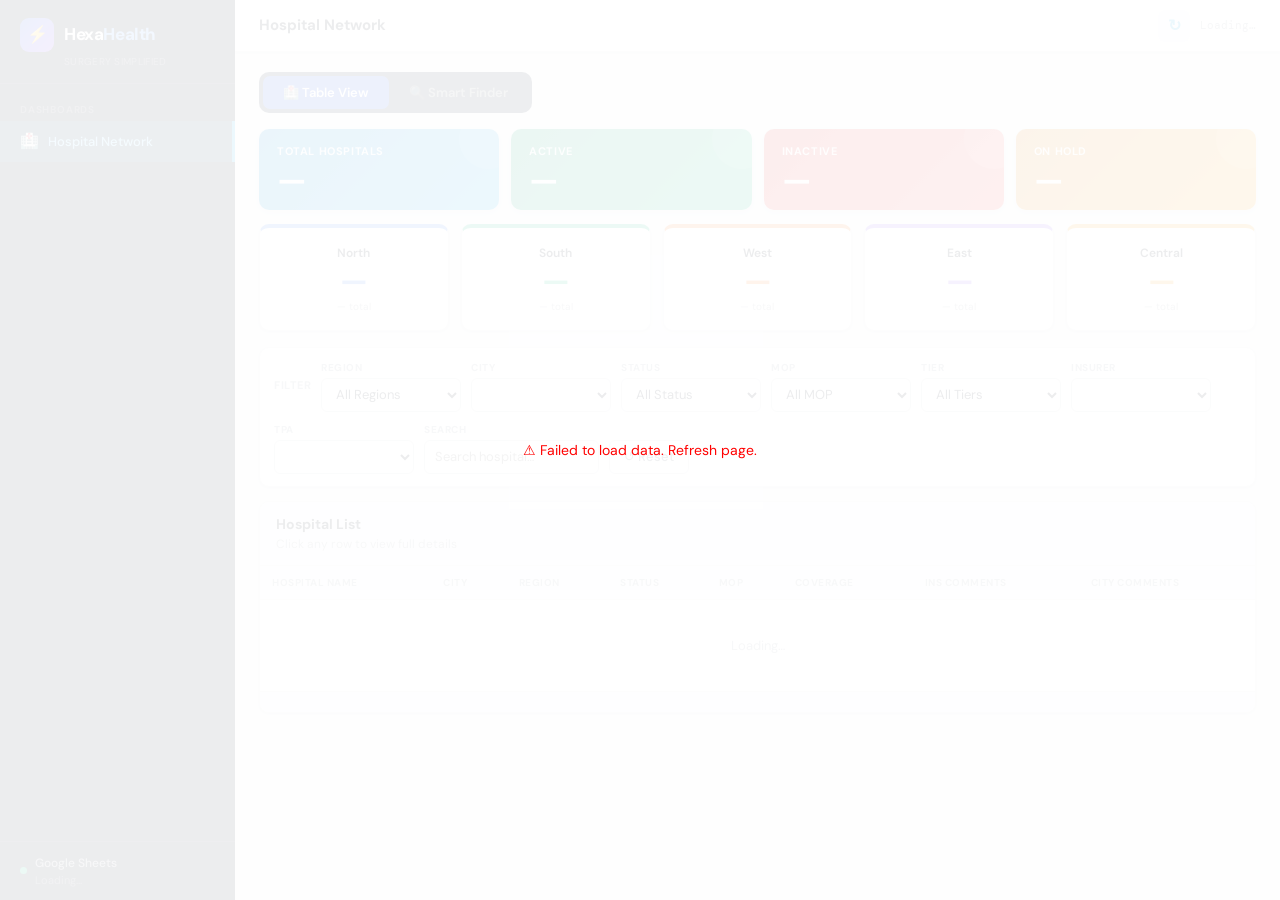
<file: viewer.html>
<!DOCTYPE html>
<html lang="en">
<head>
<meta charset="UTF-8">
<meta name="viewport" content="width=device-width,initial-scale=1.0">
<title>HexaHealth — Hospital Network (View Only)</title>
<link rel="preconnect" href="https://fonts.googleapis.com">
<link href="https://fonts.googleapis.com/css2?family=DM+Sans:wght@400;500;600;700;800&family=DM+Mono:wght@400;500&display=swap" rel="stylesheet">
<link rel="stylesheet" href="styles.css?v=33">
</head>
<body>
<div class="layout">

<aside class="sidebar">
  <div class="sb-logo">
    <div class="sb-logo-row">
      <div class="sb-logo-icon">⚡</div>
      <div class="sb-logo-name">Hexa<span>Health</span></div>
    </div>
    <div class="sb-logo-sub">SURGERY SIMPLIFIED</div>
  </div>
  <nav class="sb-nav">
    <div class="sb-section">Dashboards</div>
    <div class="sb-item active" id="nav-page1"><span class="sb-icon">🏥</span> Hospital Network</div>
  </nav>
  <div class="sb-footer">
    <div class="sb-live">
      <div class="sb-live-dot"></div>
      <div class="sb-live-text"><strong id="live-title">Google Sheets</strong><span id="live-sub">Loading…</span></div>
    </div>
  </div>
</aside>

<div class="main">
<div class="topbar">
  <button class="mobile-menu-btn" id="mobile-menu-btn" onclick="document.querySelector('.sidebar').classList.toggle('mobile-open')" aria-label="Menu">☰</button>
  <span class="topbar-title" id="topbar-title">Hospital Network</span>
  <div class="topbar-right">
    <button class="refresh-btn" id="refresh-btn" title="Force refresh from Google Sheets" aria-label="Refresh">
      <span class="refresh-icon" id="refresh-icon">↻</span>
    </button>
    <span class="last-updated" id="last-refreshed">Loading…</span>
  </div>
</div>

<div class="page-content active" id="page1">
  <div class="view-toggle">
    <button class="vtab active" id="vtab-table" onclick="PAGE1.switchView('table')">🏥 Table View</button>
    <button class="vtab" id="vtab-smart" onclick="PAGE1.switchView('smart')">🔍 Smart Finder</button>
  </div>

  <div id="view-table">
    <div class="totals-row">
      <div class="totals-card totals-teal"><div class="totals-label">Total Hospitals</div><div class="totals-num" id="tot-total">—</div></div>
      <div class="totals-card totals-green"><div class="totals-label">Active</div><div class="totals-num" id="tot-active">—</div></div>
      <div class="totals-card totals-red"><div class="totals-label">Inactive</div><div class="totals-num" id="tot-inactive">—</div></div>
      <div class="totals-card totals-amber"><div class="totals-label">On Hold</div><div class="totals-num" id="tot-hold">—</div></div>
    </div>

    <div class="region-cards">
      <div class="region-card"><div class="region-dot" style="background:#dbeafe;"></div><div class="region-name">North</div><div class="region-num" id="rn-North">—</div><div class="region-sub" id="rs-North">— total</div></div>
      <div class="region-card"><div class="region-dot" style="background:#d1fae5;"></div><div class="region-name">South</div><div class="region-num" id="rn-South">—</div><div class="region-sub" id="rs-South">— total</div></div>
      <div class="region-card"><div class="region-dot" style="background:#fed7aa;"></div><div class="region-name">West</div><div class="region-num" id="rn-West">—</div><div class="region-sub" id="rs-West">— total</div></div>
      <div class="region-card"><div class="region-dot" style="background:#ede9fe;"></div><div class="region-name">East</div><div class="region-num" id="rn-East">—</div><div class="region-sub" id="rs-East">— total</div></div>
      <div class="region-card"><div class="region-dot" style="background:#fef3c7;"></div><div class="region-name">Central</div><div class="region-num" id="rn-Central">—</div><div class="region-sub" id="rs-Central">— total</div></div>
    </div>

    <div class="filter-bar">
      <span class="filter-bar-label">FILTER</span>
      <div class="filter-group"><div class="filter-label">Region</div><select id="p1-region"><option value="">All Regions</option><option>North</option><option>South</option><option>East</option><option>West</option><option>Central</option></select></div>
      <div class="filter-group"><div class="filter-label">City</div><select id="p1-city"></select></div>
      <div class="filter-group"><div class="filter-label">Status</div><select id="p1-status"><option value="">All Status</option><option>Active</option><option>Inactive</option><option>On Hold</option></select></div>
      <div class="filter-group"><div class="filter-label">MOP</div><select id="p1-mop"><option value="">All MOP</option><option>Cashless</option><option>Reimbursement</option><option>Cash</option></select></div>
      <div class="filter-group"><div class="filter-label">Tier</div><select id="p1-tier"><option value="">All Tiers</option><option>Gold</option><option>Silver</option><option>Bronze</option><option>Underutilized</option></select></div>
      <div class="filter-group"><div class="filter-label">Insurer</div><select id="p1-insurer"></select></div>
      <div class="filter-group"><div class="filter-label">TPA</div><select id="p1-tpa"></select></div>
      <div class="filter-group"><div class="filter-label">Search</div><input type="text" id="p1-search" placeholder="Search hospital…" style="width:175px;"></div>
      <button class="btn btn-outline" id="p1-clear">↺ Reset</button>
    </div>

    <div id="p1-recs" style="margin-bottom:12px;"></div>

    <div class="table-card" id="p1-table-wrap">
      <div class="table-header">
        <div><div class="table-title">Hospital List <span style="font-size:12px;font-weight:400;color:var(--text3);" id="p1-count"></span></div><div class="table-sub">Click any row to view full details</div></div>
      </div>
      <div class="table-wrap">
        <table>
          <thead><tr><th>Hospital Name</th><th>City</th><th>Region</th><th>Status</th><th>MOP</th><th>Coverage</th><th>Ins Comments</th><th>City Comments</th></tr></thead>
          <tbody id="p1-tbody"><tr><td colspan="8" class="empty-row">Loading…</td></tr></tbody>
        </table>
      </div>
      <div class="pagination" id="p1-pagination"></div>
    </div>
  </div>

  <div id="view-smart" style="display:none;">
    <div class="section-card">
      <div style="font-size:17px;font-weight:800;margin-bottom:4px;">⭐ Smart Hospital Recommendations</div>
      <div style="font-size:13px;color:var(--text3);margin-bottom:14px;">Get top hospitals based on historical ASP data — with case count and last case date</div>
      <div style="background:#f0f9ff;border:1px solid #bae6fd;border-radius:10px;padding:14px;margin-bottom:14px;">
        <div style="font-size:10px;font-weight:700;color:var(--teal-dk);text-transform:uppercase;letter-spacing:.5px;margin-bottom:10px;">Recommendation Filters</div>
        <div style="display:flex;flex-wrap:wrap;gap:10px;align-items:flex-end;">
          <div class="filter-group"><div class="filter-label">City</div><select id="sf-city" style="min-width:130px;"></select></div>
          <div class="filter-group"><div class="filter-label">Insurer</div><select id="sf-insurer" style="min-width:170px;"></select></div>
          <div class="filter-group"><div class="filter-label">TPA</div><select id="sf-tpa" style="min-width:160px;"></select></div>
          <div class="filter-group"><div class="filter-label">Category</div><select id="sf-category" style="min-width:155px;"></select></div>
          <div class="filter-group"><div class="filter-label">Procedure</div><select id="sf-procedure" style="min-width:175px;"></select></div>
          <button class="btn btn-teal" id="sf-recommend">⭐ Get Recommendations</button>
          <button class="btn btn-outline" id="sf-rec-clear">↺</button>
        </div>
      </div>
      <div id="sf-rec-results"></div>
    </div>

    <div class="section-card">
      <div style="font-size:15px;font-weight:700;margin-bottom:4px;">📍 Nearest Hospital Finder</div>
      <div style="font-size:12px;color:var(--text3);margin-bottom:12px;">Find nearest active hospitals by patient pincode</div>
      <div style="display:flex;flex-wrap:wrap;gap:10px;align-items:flex-end;margin-bottom:12px;">
        <div class="filter-group"><div class="filter-label">Patient Pincode</div><input type="text" id="sf-pincode" placeholder="e.g. 500084" maxlength="6" style="width:150px;"></div>
        <div class="filter-group"><div class="filter-label">Insurer (optional)</div><select id="sf-ins-dist" style="min-width:160px;"></select></div>
        <div class="filter-group"><div class="filter-label">TPA (optional)</div><select id="sf-tpa-dist" style="min-width:150px;"></select></div>
        <button class="btn btn-teal" id="sf-find">📍 Find Nearest</button>
      </div>
      <div id="sf-dist-results"></div>
    </div>
  </div>
</div>

</div>
</div>

<div id="detail-overlay" onclick="if(event.target===this)window.closeModal()">
  <div id="detail-panel">
    <div class="dp-header">
      <span class="dp-header-title">Hospital Details</span>
      <button class="dp-close" id="detail-close" onclick="window.closeModal()">✕</button>
    </div>
    <div class="dp-body">
      <div class="dp-left" id="detail-left"></div>
      <div class="dp-right" id="detail-right"></div>
    </div>
  </div>
</div>

<div class="loading-overlay" id="loading-overlay"><div class="spinner"></div><span>Loading hospital data…</span></div>
<div class="live-toast" id="live-toast" style="display:none;"><div class="live-toast-dot"></div><span id="live-toast-text"></span><span style="cursor:pointer;margin-left:6px;opacity:.5;" onclick="this.parentElement.style.display='none'">✕</span></div>

<script src="pincodes.js?v=33"></script>
<script src="config.js?v=33"></script>
<script src="data.js?v=33"></script>
<script src="page1.js?v=33"></script>
<script>
window.closeModal=function(){document.getElementById('detail-overlay').classList.remove('open');document.querySelectorAll('.hospital-row.selected').forEach(r=>r.classList.remove('selected'));};
function updateLiveInfo(){
  document.getElementById('live-sub').textContent='Updated '+DATA.lastUpdated.toLocaleTimeString('en-IN');
  document.getElementById('last-refreshed').textContent='Last sync: '+DATA.lastUpdated.toLocaleTimeString('en-IN');
  const txt=`✓ Live — ${DATA.hospitals.length} hospitals • ${DATA.aspCases.length.toLocaleString('en-IN')} cases`;
  document.getElementById('live-toast-text').textContent=txt;
  document.getElementById('live-toast').style.display='flex';
}
(async()=>{
  try{
    await refreshData();
    document.getElementById('loading-overlay').style.display='none';
    updateLiveInfo();
    onDataRefresh(updateLiveInfo);
    PAGE1.init();
    startAutoRefresh();
    document.getElementById('refresh-btn')?.addEventListener('click', async () => {
      const icon = document.getElementById('refresh-icon');
      if(icon) icon.classList.add('spinning');
      try { await forceRefresh(); showToast('✓ Data refreshed'); }
      catch(e) { console.error('Refresh failed:',e); showToast('⚠ Refresh failed'); }
      finally { if(icon) icon.classList.remove('spinning'); }
    });
    document.querySelectorAll('.sb-item').forEach(item => {
      item.addEventListener('click', () => { if(window.innerWidth <= 900) document.querySelector('.sidebar')?.classList.remove('mobile-open'); });
    });
  }catch(err){
    document.getElementById('loading-overlay').innerHTML='<span style="color:red">⚠ Failed to load data. Refresh page.</span>';
    console.error(err);
  }
})();
function showToast(msg){
  const t=document.getElementById('live-toast'),txt=document.getElementById('live-toast-text');
  if(t&&txt){txt.textContent=msg;t.style.display='flex';setTimeout(()=>{t.style.display='none';},3000);}
}
</script>
</body>
</html>
</file>
<file: styles.css>
*,*::before,*::after{box-sizing:border-box;margin:0;padding:0}
:root{
  --bg:#f0f2f5;--surface:#fff;--surface2:#f8f9fb;--border:#e5e7eb;--border2:#d1d5db;
  --text:#111827;--text2:#4b5563;--text3:#9ca3af;
  --teal:#0ea5e9;--teal-dk:#0284c7;--teal-lt:#e0f2fe;
  --green:#10b981;--green-lt:#d1fae5;
  --red:#ef4444;--red-lt:#fee2e2;
  --amber:#f59e0b;--amber-lt:#fef3c7;
  --purple:#8b5cf6;--purple-lt:#ede9fe;
  --gold:#b45309;--gold-lt:#fef3c7;
  --silver:#475569;--silver-lt:#f1f5f9;
  --bronze:#92400e;--bronze-lt:#fef9ee;
  --navy:#0f172a;
  --shadow:0 1px 3px rgba(0,0,0,.08),0 1px 2px rgba(0,0,0,.04);
  --shadow-md:0 4px 6px -1px rgba(0,0,0,.07);
  --r:10px;--r-sm:6px;
  --font:'DM Sans',sans-serif;--mono:'DM Mono',monospace;
}
body{font-family:var(--font);background:var(--bg);color:var(--text);font-size:14px;line-height:1.5;min-height:100vh}
.layout{display:flex;min-height:100vh}

/* DARK NAVY SIDEBAR */
.sidebar{width:235px;min-width:235px;background:var(--navy);display:flex;flex-direction:column;position:sticky;top:0;height:100vh;overflow-y:auto}
.sb-logo{padding:18px 20px 14px;border-bottom:1px solid rgba(255,255,255,.08)}
.sb-logo-row{display:flex;align-items:center;gap:10px;margin-bottom:2px}
.sb-logo-icon{width:34px;height:34px;background:linear-gradient(135deg,#1a56db,#7c3aed);border-radius:9px;display:flex;align-items:center;justify-content:center;font-size:17px;color:#fff;font-weight:700}
.sb-logo-name{font-size:17px;font-weight:800;letter-spacing:-.4px;color:#fff}
.sb-logo-name span{color:#60a5fa}
.sb-logo-sub{font-size:10px;color:rgba(255,255,255,.3);letter-spacing:.3px;padding-left:44px}
.sb-nav{flex:1;padding:10px 0}
.sb-section{font-size:10px;font-weight:600;color:rgba(255,255,255,.25);text-transform:uppercase;letter-spacing:.8px;padding:8px 20px 4px}
.sb-item{display:flex;align-items:center;gap:10px;padding:9px 20px;font-size:13px;font-weight:500;color:rgba(255,255,255,.5);cursor:pointer;transition:background .15s,color .15s;border-right:3px solid transparent}
.sb-item:hover{background:rgba(255,255,255,.06);color:rgba(255,255,255,.85)}
.sb-item.active{background:rgba(14,165,233,.18);color:#7dd3fc;border-right-color:#0ea5e9}
.sb-item .sb-icon{font-size:15px;width:18px;text-align:center}
.sb-footer{padding:12px 20px;border-top:1px solid rgba(255,255,255,.08)}
.sb-live{display:flex;align-items:center;gap:8px}
.sb-live-dot{width:7px;height:7px;border-radius:50%;background:#10b981;animation:pulse 2s infinite;flex-shrink:0}
@keyframes pulse{0%,100%{opacity:1}50%{opacity:.3}}
.sb-live-text{font-size:11px;color:rgba(255,255,255,.3)}
.sb-live-text strong{color:rgba(255,255,255,.6);font-weight:500;display:block;font-size:12px}

/* MAIN */
.main{flex:1;min-width:0;display:flex;flex-direction:column}
.topbar{background:var(--surface);border-bottom:1px solid var(--border);padding:0 24px;height:52px;display:flex;align-items:center;gap:12px;position:sticky;top:0;z-index:50;box-shadow:var(--shadow)}
.topbar-title{font-size:15px;font-weight:700;color:var(--text)}
.topbar-right{margin-left:auto;display:flex;align-items:center;gap:10px}
.last-updated{font-size:11px;color:var(--text3);font-family:var(--mono)}
/* Page swap: use position offscreen instead of display:none so map can measure */
.page-content{position:absolute;left:-99999px;top:0;padding:20px 24px;width:calc(100vw - 235px);max-width:calc(100vw - 235px);visibility:hidden;pointer-events:none}
.page-content.active{position:relative;left:auto;top:auto;visibility:visible;pointer-events:auto;width:auto;max-width:none}

/* REGION CARDS */
.region-cards{display:grid;grid-template-columns:repeat(5,1fr);gap:12px;margin-bottom:16px}
.region-card{background:var(--surface);border:1px solid var(--border);border-radius:var(--r);padding:16px;text-align:center;box-shadow:var(--shadow)}
.region-dot{width:26px;height:26px;border-radius:50%;margin:0 auto 8px}
.region-name{font-size:12px;font-weight:600;color:var(--text);margin-bottom:4px}
.region-num{font-size:30px;font-weight:800;color:var(--teal);letter-spacing:-1px;line-height:1}
.region-sub{font-size:10px;color:var(--text3);margin-top:3px}

/* FILTER BAR */
.filter-bar{background:var(--surface);border:1px solid var(--border);border-radius:var(--r);padding:12px 14px;margin-bottom:14px;display:flex;flex-wrap:wrap;gap:10px;align-items:flex-end;box-shadow:var(--shadow)}
.filter-group{display:flex;flex-direction:column;gap:3px}
.filter-label{font-size:10px;font-weight:700;color:var(--text3);text-transform:uppercase;letter-spacing:.5px}
select,input[type="text"]{height:34px;padding:0 10px;border:1px solid var(--border2);border-radius:var(--r-sm);font-size:13px;font-family:var(--font);color:var(--text);background:var(--surface);outline:none;transition:border-color .15s,box-shadow .15s}
select:focus,input[type="text"]:focus{border-color:var(--teal);box-shadow:0 0 0 3px rgba(14,165,233,.1)}
select{min-width:140px;cursor:pointer}
.btn{height:34px;padding:0 14px;border-radius:var(--r-sm);border:1px solid var(--border2);background:var(--surface);font-size:13px;font-weight:500;font-family:var(--font);cursor:pointer;transition:background .15s;color:var(--text)}
.btn:hover{background:var(--bg)}
.btn-teal{background:var(--teal);color:#fff;border-color:var(--teal)}
.btn-teal:hover{background:var(--teal-dk)}
.btn-outline{background:transparent;border:1px solid var(--border2);color:var(--text2)}
.pill{padding:5px 13px;border-radius:20px;border:1px solid var(--border2);background:var(--surface);font-size:12px;font-weight:500;cursor:pointer;transition:all .15s;color:var(--text2)}
.pill:hover{border-color:var(--teal);color:var(--teal)}
.pill.active{background:var(--teal);color:#fff;border-color:var(--teal)}

/* TABLE */
.table-card{background:var(--surface);border:1px solid var(--border);border-radius:var(--r);overflow:hidden;box-shadow:var(--shadow);margin-bottom:14px}
.table-header{padding:12px 16px;display:flex;align-items:center;gap:10px;border-bottom:1px solid var(--border);background:var(--surface2)}
.table-title{font-size:14px;font-weight:700}
.table-sub{font-size:12px;color:var(--text3)}
.table-wrap{overflow-x:auto}
table{width:100%;border-collapse:collapse;font-size:13px}
thead th{padding:9px 12px;text-align:left;font-size:10px;font-weight:700;color:var(--text3);text-transform:uppercase;letter-spacing:.5px;background:var(--surface2);border-bottom:1px solid var(--border);white-space:nowrap}
tbody td{padding:11px 12px;border-bottom:1px solid var(--border);vertical-align:middle}
tbody tr:last-child td{border-bottom:none}
tbody tr:hover{background:#f8fafc}
tbody tr.hospital-row{cursor:pointer}
tbody tr.hospital-row:hover{background:var(--teal-lt)}
.hosp-name{font-weight:600;color:var(--text);margin-bottom:1px}
.hosp-area{font-size:11px;color:var(--text3)}
.empty-row{text-align:center;color:var(--text3);padding:36px!important;font-size:13px}

/* COVERAGE BAR */
.cov-wrap{display:flex;align-items:center;gap:6px}
.cov-bar{width:60px;height:5px;background:var(--border);border-radius:3px;overflow:hidden}
.cov-fill{height:100%;border-radius:3px;background:var(--teal)}
.cov-pct{font-size:12px;font-weight:700;color:var(--teal);font-family:var(--mono)}

/* BADGES */
.status-badge{display:inline-flex;align-items:center;gap:4px;font-size:11px;font-weight:600;padding:3px 8px;border-radius:20px}
.status-badge::before{content:'';width:6px;height:6px;border-radius:50%;flex-shrink:0}
.status-active{background:var(--green-lt);color:#065f46}.status-active::before{background:var(--green)}
.status-inactive{background:var(--red-lt);color:#991b1b}.status-inactive::before{background:var(--red)}
.tier-badge{display:inline-flex;font-size:10px;font-weight:700;padding:2px 7px;border-radius:10px;margin-left:4px;vertical-align:middle;text-transform:uppercase;letter-spacing:.3px}
.tier-gold{background:var(--gold-lt);color:var(--gold)}
.tier-silver{background:var(--silver-lt);color:var(--silver)}
.tier-bronze{background:var(--bronze-lt);color:var(--bronze)}
.tier-underutilized{background:var(--amber-lt);color:var(--amber)}
.flag-badge{display:inline-block;font-size:10px;padding:2px 6px;border-radius:4px;background:var(--amber-lt);color:var(--amber);margin-left:4px;cursor:help;vertical-align:middle;font-weight:600}

/* PAGINATION */
.pagination{padding:10px 14px;display:flex;gap:4px;justify-content:flex-end;border-top:1px solid var(--border);background:var(--surface2)}
.pg-btn{width:30px;height:30px;border-radius:var(--r-sm);border:1px solid var(--border);background:var(--surface);font-size:12px;font-family:var(--font);cursor:pointer;color:var(--text2)}
.pg-btn:hover{background:var(--bg)}
.pg-btn.pg-active{background:var(--teal);color:#fff;border-color:var(--teal)}

/* CENTER MODAL */
#detail-overlay{display:none;position:fixed;inset:0;background:rgba(0,0,0,.55);z-index:200;align-items:flex-start;justify-content:center;padding:40px 20px;overflow-y:auto}
#detail-overlay.open{display:flex}
#detail-panel{background:var(--surface);border-radius:16px;width:100%;max-width:760px;box-shadow:0 24px 60px rgba(0,0,0,.25);overflow:hidden;animation:modalIn .2s ease;margin:auto}
@keyframes modalIn{from{opacity:0;transform:translateY(-12px)}to{opacity:1;transform:translateY(0)}}
.dp-header{display:flex;align-items:center;justify-content:space-between;padding:14px 20px;border-bottom:1px solid var(--border);background:var(--surface2);flex-shrink:0}
.dp-header-title{font-size:12px;font-weight:600;color:var(--text2);text-transform:uppercase;letter-spacing:.5px}
.dp-close{width:28px;height:28px;border-radius:50%;border:none;background:var(--bg);cursor:pointer;font-size:14px;color:var(--text2);display:flex;align-items:center;justify-content:center}
.dp-close:hover{background:var(--border)}
.dp-body{display:grid;grid-template-columns:1fr 1fr;max-height:80vh;overflow-y:auto}
.dp-left{padding:18px 20px;border-right:1px solid var(--border)}
.dp-right{padding:18px 20px}
.dp-section-label{font-size:10px;font-weight:700;color:var(--text3);text-transform:uppercase;letter-spacing:.6px;margin-bottom:8px;margin-top:14px}
.dp-section-label:first-child{margin-top:0}
.dp-row{display:flex;justify-content:space-between;align-items:center;padding:5px 0;border-bottom:1px solid var(--border);font-size:12px}
.dp-row:last-child{border-bottom:none}
.dp-yes{background:var(--green-lt);color:#065f46;font-size:10px;font-weight:700;padding:1px 7px;border-radius:10px}
.dp-no{color:var(--text3);font-size:12px}

/* SECTION CARD */
.section-card{background:var(--surface);border:1px solid var(--border);border-radius:var(--r);padding:16px 18px;margin-bottom:14px;box-shadow:var(--shadow)}
.section-header{display:flex;align-items:baseline;justify-content:space-between;margin-bottom:12px;gap:8px}
.section-title{font-size:14px;font-weight:700;color:var(--text)}
.section-sub{font-size:12px;color:var(--text3)}

/* METRIC CARDS */
.metrics-row{display:grid;grid-template-columns:repeat(auto-fit,minmax(140px,1fr));gap:10px;margin-bottom:14px}
.metric-card{background:var(--surface);border:1px solid var(--border);border-radius:var(--r);padding:14px 16px;box-shadow:var(--shadow)}
.metric-label{font-size:10px;font-weight:700;color:var(--text3);text-transform:uppercase;letter-spacing:.5px;margin-bottom:5px}
.metric-value{font-size:24px;font-weight:800;color:var(--text);letter-spacing:-.5px;line-height:1.1}
.metric-sub{font-size:11px;color:var(--text3);margin-top:2px}
.metric-teal{border-top:3px solid var(--teal)}
.metric-green{border-top:3px solid var(--green)}
.metric-amber{border-top:3px solid var(--amber)}
.metric-purple{border-top:3px solid var(--purple)}
.metric-red{border-top:3px solid var(--red)}

/* CHARTS */
.charts-grid{display:grid;grid-template-columns:1fr 1fr;gap:14px;margin-bottom:14px}
.chart-wrap{position:relative;height:260px}

/* TIER GRID */
.tier-grid{display:grid;grid-template-columns:repeat(auto-fill,minmax(250px,1fr));gap:8px}
.tier-card{border:1px solid var(--border);border-radius:var(--r-sm);padding:10px 12px;background:var(--surface2)}
.tier-card-header{display:flex;align-items:center;gap:8px;margin-bottom:5px}
.tier-card-name{font-weight:600;font-size:12px;flex:1;color:var(--text)}
.tier-card-meta{font-size:11px;color:var(--text2);display:flex;gap:8px;flex-wrap:wrap}
.tier-card-asp{color:var(--green);font-weight:600}
.tier-card-vol{color:var(--teal)}

/* RANK TABLE */
.rank-bar-wrap{display:flex;align-items:center;gap:6px}
.rank-bar-bg{width:70px;height:5px;background:var(--border);border-radius:3px;overflow:hidden}
.rank-bar-fill{height:100%;border-radius:3px;background:var(--teal)}
.rank-asp{font-size:13px;font-weight:700;color:var(--teal);font-family:var(--mono);white-space:nowrap}
.rank-hosp-link{color:var(--teal);font-weight:600;cursor:pointer}
.rank-hosp-link:hover{text-decoration:underline}
.status-unknown{background:var(--amber-lt);color:var(--amber);font-size:10px;font-weight:600;padding:2px 7px;border-radius:10px}

/* COMPARATOR - 3 hospitals side by side */
.comp3-grid{display:grid;grid-template-columns:repeat(3,1fr);gap:12px;margin-top:12px}
.comp3-card{border-radius:var(--r);padding:16px;border:1px solid var(--border);background:var(--surface2)}
.comp3-card.best{background:linear-gradient(135deg,#0284c7,#0ea5e9);border-color:transparent}
.comp3-rank{font-size:20px;font-weight:800;margin-bottom:6px}
.comp3-name{font-size:13px;font-weight:700;margin-bottom:10px;line-height:1.3}
.comp3-asp{font-size:24px;font-weight:800;letter-spacing:-.5px;margin-bottom:8px}
.comp3-stat{display:flex;justify-content:space-between;padding:5px 0;border-bottom:1px solid rgba(0,0,0,.06);font-size:12px}
.comp3-stat:last-child{border-bottom:none}
.comp3-card.best .comp3-stat{border-bottom-color:rgba(255,255,255,.15)}

/* SMART FINDER */
.finder-section{background:var(--surface);border:1px solid var(--border);border-radius:var(--r);padding:18px 20px;margin-bottom:14px;box-shadow:var(--shadow)}
.finder-result{border:1px solid var(--border);border-radius:var(--r-sm);padding:12px 14px;margin-bottom:8px;display:flex;align-items:center;gap:12px;cursor:pointer;transition:border-color .15s}
.finder-result:hover{border-color:var(--teal);background:var(--teal-lt)}
.finder-dist{font-size:16px;font-weight:800;color:var(--teal);min-width:54px;font-family:var(--mono)}
.finder-hosp{font-size:13px;font-weight:700;color:var(--text);margin-bottom:2px}
.finder-meta{font-size:11px;color:var(--text3)}

/* MAP */
#map{height:500px!important;width:100%;display:block}
.map-legend{display:flex;gap:14px;flex-wrap:wrap;padding:8px 0;font-size:12px;color:var(--text2);align-items:center}
.legend-item{display:flex;align-items:center;gap:5px}
.legend-dot{width:10px;height:10px;border-radius:50%;flex-shrink:0}

/* GAP BARS */
.gap-row{display:flex;align-items:center;gap:10px;padding:5px 0}
.gap-label{font-size:12px;color:var(--text);min-width:180px;white-space:nowrap;overflow:hidden;text-overflow:ellipsis}
.gap-bar-wrap{flex:1;height:7px;background:var(--border);border-radius:4px;overflow:hidden}
.gap-bar-fill{height:100%;border-radius:4px;background:var(--teal);transition:width .4s}
.gap-bar-fill.gap-bad{background:var(--red)}
.gap-numbers{font-size:11px;color:var(--text3);min-width:85px;text-align:right;font-family:var(--mono)}

/* LOADING */
.loading-overlay{position:fixed;inset:0;background:rgba(255,255,255,.92);display:flex;align-items:center;justify-content:center;z-index:999;gap:12px;font-size:14px;color:var(--text2)}
.spinner{width:22px;height:22px;border:2px solid var(--border);border-top-color:var(--teal);border-radius:50%;animation:spin .7s linear infinite}
@keyframes spin{to{transform:rotate(360deg)}}

/* LIVE TOAST */
.live-toast{position:fixed;bottom:20px;right:20px;background:#1e293b;color:#fff;padding:8px 14px;border-radius:20px;font-size:12px;font-weight:500;display:flex;align-items:center;gap:8px;z-index:300;box-shadow:0 4px 12px rgba(0,0,0,.2)}
.live-toast-dot{width:7px;height:7px;border-radius:50%;background:var(--green);animation:pulse 2s infinite}

@media(max-width:900px){.sidebar{display:none}.charts-grid{grid-template-columns:1fr}.comp3-grid{grid-template-columns:1fr}.region-cards{grid-template-columns:repeat(3,1fr)}}

/* VIEW TOGGLE */
.view-toggle{display:flex;gap:0;background:#1e293b;border-radius:10px;padding:4px;margin-bottom:16px;width:fit-content}
.vtab{padding:8px 20px;border-radius:7px;font-size:13px;font-weight:600;cursor:pointer;border:none;color:rgba(255,255,255,.45);background:transparent;transition:all .15s;font-family:var(--font)}
.vtab.active{background:#1d4ed8;color:#fff}
.vtab:hover:not(.active){color:rgba(255,255,255,.75)}

/* FILTER BAR LABEL */
.filter-bar-label{font-size:11px;font-weight:700;color:var(--text3);text-transform:uppercase;letter-spacing:.5px;align-self:center}

/* TIER ACCORDION - dark navy */
.tier-acc{margin-bottom:8px;border-radius:10px;overflow:hidden}
.tier-acc-hdr{display:flex;align-items:center;gap:10px;padding:13px 16px;cursor:pointer;background:#0f172a;transition:background .15s;user-select:none}
.tier-acc-hdr:hover{background:#1e293b}
.tier-acc-icon{width:32px;height:32px;border-radius:8px;display:flex;align-items:center;justify-content:center;font-size:16px;flex-shrink:0}
.tier-acc-title{font-size:14px;font-weight:700;flex:1}
.tier-acc-count{font-size:11px;font-weight:700;padding:2px 10px;border-radius:10px}
.tier-acc-chevron{font-size:12px;color:#475569;transition:transform .2s}
.tier-acc-hdr.open .tier-acc-chevron{transform:rotate(180deg)}
.tier-acc-body{background:#0a0f1e;padding:10px;display:none}
.tier-acc-body.open{display:grid;grid-template-columns:repeat(auto-fill,minmax(240px,1fr));gap:8px}
.tier-dk-card{background:#1e293b;border-radius:8px;padding:11px 13px;cursor:pointer;transition:background .15s}
.tier-dk-card:hover{background:#263548}
.tier-dk-badge{display:inline-flex;align-items:center;gap:4px;font-size:10px;font-weight:800;padding:2px 8px;border-radius:6px;margin-bottom:6px;text-transform:uppercase;letter-spacing:.3px}
.tier-dk-name{font-size:12px;font-weight:700;color:#e2e8f0;margin-bottom:5px;line-height:1.3}
.tier-dk-meta{display:flex;gap:8px;font-size:11px;flex-wrap:wrap}

/* COMP3 GRID */
.comp3-grid{display:grid;grid-template-columns:repeat(3,1fr);gap:12px;margin-top:12px}
.comp3-card{border-radius:10px;padding:16px;border:1px solid var(--border);background:var(--surface2)}
.comp3-card.best{background:linear-gradient(135deg,#0284c7,#0ea5e9);border-color:transparent}
.comp3-rank{font-size:20px;font-weight:800;margin-bottom:6px}
.comp3-name{font-size:13px;font-weight:700;margin-bottom:10px;line-height:1.3}
.comp3-asp{font-size:24px;font-weight:800;letter-spacing:-.5px;margin-bottom:8px}
.comp3-stat{display:flex;justify-content:space-between;padding:5px 0;border-bottom:1px solid rgba(0,0,0,.06);font-size:12px}
.comp3-stat:last-child{border-bottom:none}
.comp3-card.best .comp3-stat{border-bottom-color:rgba(255,255,255,.15)}

/* TOP HOSPITALS DUAL-BAR ROW LAYOUT */
.th-row{display:flex;align-items:center;gap:14px;padding:14px 4px;border-bottom:1px solid var(--border)}
.th-row:last-child{border-bottom:none}
.th-rank{font-size:20px;font-weight:300;color:var(--text3);min-width:30px;text-align:center}
.th-info{flex:1;min-width:0}
.th-hosp-row{display:flex;align-items:center;gap:10px;margin-bottom:8px;flex-wrap:wrap}
.th-hosp-name{font-size:15px;font-weight:700;color:var(--text);cursor:pointer}
.th-hosp-name:hover{color:var(--teal);text-decoration:underline}
.th-bars{display:flex;flex-direction:column;gap:4px}
.th-bar-row{display:flex;align-items:center;gap:10px}
.th-bar-label{font-size:11px;color:var(--text2);min-width:60px}
.th-bar-track{flex:1;height:18px;background:#f1f5f9;border-radius:3px;overflow:hidden}
.th-bar-fill{height:100%;border-radius:3px;transition:width .4s}
.th-bar-cases{background:#0ea5e9}
.th-bar-asp{background:#f59e0b}
.th-bar-val{font-size:12px;font-weight:700;color:var(--text);font-family:var(--mono);min-width:55px;text-align:right}
.th-bar-val-green{color:var(--green)}
.th-total{text-align:right;min-width:80px;padding-left:12px;border-left:1px solid var(--border)}
.th-total-label{font-size:10px;color:var(--text3);font-weight:600;text-transform:uppercase;letter-spacing:.4px}
.th-total-val{font-size:18px;font-weight:800;color:var(--teal);letter-spacing:-.5px}

/* ENSURE MAP DIV ALWAYS HAS HEIGHT */
#map,.leaflet-container{height:500px!important;min-height:500px!important;width:100%!important}

/* TOTALS ROW - sharp vivid colors */
.totals-row{display:grid;grid-template-columns:repeat(4,1fr);gap:12px;margin-bottom:14px}
.totals-card{padding:14px 18px;border-radius:var(--r);color:#fff;box-shadow:0 2px 8px rgba(0,0,0,.08);position:relative;overflow:hidden}
.totals-card::after{content:'';position:absolute;top:0;right:0;width:60px;height:60px;border-radius:50%;background:rgba(255,255,255,.12);transform:translate(20px,-20px)}
.totals-teal{background:linear-gradient(135deg,#0284c7,#0ea5e9)}
.totals-green{background:linear-gradient(135deg,#059669,#10b981)}
.totals-red{background:linear-gradient(135deg,#dc2626,#ef4444)}
.totals-amber{background:linear-gradient(135deg,#d97706,#f59e0b)}
.totals-label{font-size:11px;font-weight:700;text-transform:uppercase;letter-spacing:.6px;opacity:.9;margin-bottom:4px;position:relative;z-index:1}
.totals-num{font-size:32px;font-weight:800;letter-spacing:-1px;line-height:1;position:relative;z-index:1}

/* SHARPER REGION CARDS - vivid colors instead of pastel */
.region-card{border-top:4px solid transparent}
.region-card:nth-child(1){border-top-color:#3b82f6}
.region-card:nth-child(2){border-top-color:#10b981}
.region-card:nth-child(3){border-top-color:#f97316}
.region-card:nth-child(4){border-top-color:#8b5cf6}
.region-card:nth-child(5){border-top-color:#f59e0b}
.region-card .region-num{color:#0f172a}
.region-card:nth-child(1) .region-num{color:#3b82f6}
.region-card:nth-child(2) .region-num{color:#10b981}
.region-card:nth-child(3) .region-num{color:#f97316}
.region-card:nth-child(4) .region-num{color:#8b5cf6}
.region-card:nth-child(5) .region-num{color:#f59e0b}
.region-dot{display:none}

/* SUPPLY GAP EXPANDABLE ROWS */
.gap-block{border-bottom:1px solid var(--border)}
.gap-block:last-child{border-bottom:none}
.gap-row-clickable{cursor:pointer;transition:background .15s;padding:8px 4px;border-radius:6px}
.gap-row-clickable:hover{background:var(--surface2)}
.gap-chev{font-size:10px;color:var(--text3);transition:transform .2s;margin-left:6px}
.gap-detail{padding:0 4px 10px}

/* ───── REFRESH BUTTON ─────────────────────── */
.refresh-btn{width:32px;height:32px;border:none;background:var(--surface2);border-radius:6px;cursor:pointer;display:flex;align-items:center;justify-content:center;color:var(--teal);font-size:16px;transition:background .15s;padding:0}
.refresh-btn:hover{background:var(--teal-lt)}
.refresh-icon{display:inline-block;font-weight:700;line-height:1}
.refresh-icon.spinning{animation:spin .6s linear infinite}

/* ───── MOBILE MENU BUTTON (hidden by default) ─── */
.mobile-menu-btn{display:none;background:transparent;border:none;font-size:22px;cursor:pointer;color:var(--text);padding:4px 8px;margin-right:6px}

/* ───── MOBILE RESPONSIVE LAYOUT ──────────── */
@media (max-width:900px){
  .layout{flex-direction:column}
  .sidebar{position:fixed;top:0;left:-260px;width:240px;height:100vh;z-index:300;transition:left .25s ease;box-shadow:4px 0 24px rgba(0,0,0,.2);display:flex !important}
  .sidebar.mobile-open{left:0}
  .mobile-menu-btn{display:flex !important;align-items:center;justify-content:center}
  .main{width:100%}
  .topbar{padding:0 14px;height:56px;flex-wrap:nowrap;gap:8px}
  .topbar-title{font-size:14px;flex:1;min-width:0;text-overflow:ellipsis;overflow:hidden;white-space:nowrap}
  .topbar-right{margin-left:auto;gap:6px}
  .last-updated{font-size:10px}
  .page-content{padding:12px 14px}
  
  /* Region cards & totals stack 2-col on mobile */
  .region-cards{grid-template-columns:repeat(2,1fr);gap:8px}
  .region-card{padding:10px}
  .region-num{font-size:24px}
  .totals-row{grid-template-columns:repeat(2,1fr);gap:8px}
  .totals-card{padding:10px 12px}
  .totals-num{font-size:22px}
  
  /* Filters wrap to multiple lines */
  .filter-bar{flex-direction:column;align-items:stretch;gap:8px;padding:10px}
  .filter-bar > *{width:100%}
  .filter-bar select,.filter-bar input{width:100% !important;min-width:0 !important}
  .filter-bar-label{display:none}
  
  /* Table → card view on mobile */
  .table-wrap{overflow-x:auto;-webkit-overflow-scrolling:touch}
  table{font-size:12px;min-width:600px}
  thead th{padding:7px 8px;font-size:9px}
  tbody td{padding:8px 10px}
  
  /* View toggle */
  .view-toggle{width:100%;justify-content:center}
  .vtab{flex:1;padding:8px 12px;font-size:12px}
  
  /* Metrics row */
  .metrics-row{grid-template-columns:repeat(2,1fr);gap:8px}
  .metric-card{padding:10px 12px}
  .metric-value{font-size:20px}
  
  /* Charts stack */
  .charts-grid{grid-template-columns:1fr;gap:10px}
  .chart-wrap{height:220px}
  
  /* Side-by-side panels stack */
  .section-card > div[style*="grid-template-columns:1fr 1.6fr"]{grid-template-columns:1fr !important}
  
  /* Tier accordion mobile */
  .tier-acc-body.open{grid-template-columns:1fr}
  
  /* Top hospitals row mobile */
  .th-row{flex-direction:column;align-items:stretch;gap:8px}
  .th-rank{text-align:left;font-size:16px}
  .th-total{text-align:left;padding-left:0;border-left:none;border-top:1px solid var(--border);padding-top:8px}
  .th-bar-label{min-width:50px;font-size:10px}
  
  /* Comp grid stack */
  .comp3-grid{grid-template-columns:1fr;gap:8px}
  
  /* Detail modal mobile */
  #detail-overlay{padding:0}
  #detail-panel{max-width:100%;width:100%;max-height:100vh;border-radius:0;height:100vh}
  .dp-body{grid-template-columns:1fr !important;max-height:calc(100vh - 60px)}
  .dp-left,.dp-right{padding:14px 16px}
  
  /* Hospital detail right column - add separator */
  .dp-left{border-right:none !important;border-bottom:1px solid var(--border)}
  
  /* Map */
  #map{height:380px !important;min-height:380px !important}
  
  /* Recommendation cards */
  #sf-rec-results > div:last-child{grid-template-columns:1fr !important}
  
  /* Last sync hide on very small */
}
@media (max-width:500px){
  .totals-num{font-size:18px}
  .region-num{font-size:20px}
  .last-updated{display:none}
  .topbar-title{font-size:13px}
  .metric-value{font-size:18px}
  .vtab{padding:7px 10px;font-size:11px}
}

/* Overlay backdrop for mobile sidebar */
@media (max-width:900px){
  .sidebar.mobile-open::after{content:'';position:fixed;top:0;left:240px;right:0;bottom:0;background:rgba(0,0,0,.5);z-index:-1}
}
</file>
